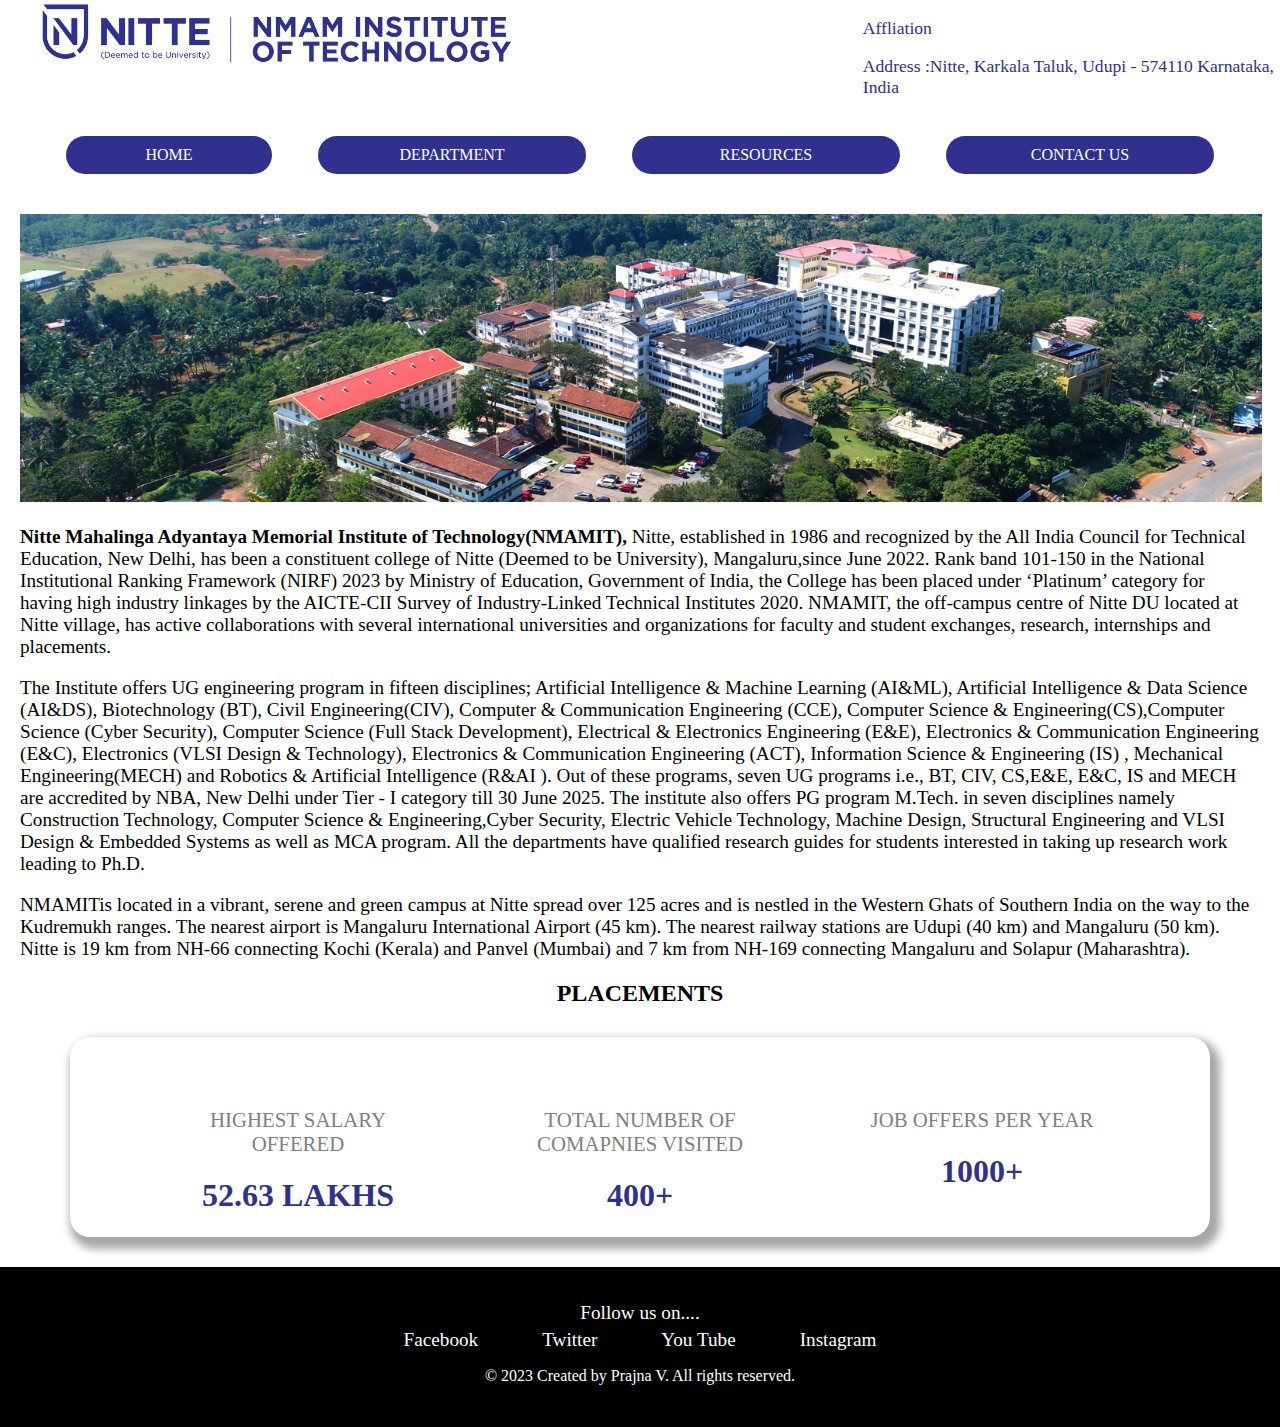
<file: index.html>
<!DOCTYPE html>
<html lang="en">
<head>
    <meta charset="UTF-8">
    <meta name="viewport" content="width=device-width, initial-scale=1.0">
    <title>Institute</title>
    <link rel="stylesheet" href="style.css">
</head>
<body>
    <header> 
        <div class="first-container">
            <div class="nitte-logo">
                <img id="logo" src="nitte-nmamit-logo.png" alt="nitte-logo">
            </div>
        <div class="top-right-container">
            <p>Affliation</p>
            <p>Address :Nitte, Karkala Taluk,
                Udupi - 574110
                Karnataka, India</p>
        </div>
    </div>
    </header>
    <nav>
    <div class="options">
         <div class="home"><center>
            <a href="index.html"id="top" >HOME</a></center></div>
         <div class="department"><center>DEPARTMENT</center>
            <div class="dropdown-content">
                <a href="cs.html">Computer Science &amp; Engineering</a>
                <a href="is.html">Information Science &amp; Engineering</a>
            </div></div>
         <div class="resources"><center><a href="resources.html" id="top">RESOURCES</a></center></div>
         <div class="contact-us"><center> <a href="contactus.html" id="top">CONTACT US</a></center></div>
    </div>
   
</nav>
   <div class="image-container">
    <img id="nitte-img"src="aboutnitte.jpg" alt="nitte image">
   </div>
   <div class="body">
    <p><b>Nitte Mahalinga Adyantaya Memorial Institute of Technology(NMAMIT),</b> Nitte, established in 1986 and recognized by the All India 
    Council for Technical Education, New Delhi, has been a constituent college of Nitte (Deemed to be University), Mangaluru,since June
    2022. Rank band 101-150 in the National Institutional Ranking Framework (NIRF) 2023 by Ministry of Education, Government of India, 
    the College has been placed under ‘Platinum’ category for having high industry linkages by the AICTE-CII Survey of Industry-Linked 
    Technical Institutes 2020. NMAMIT, the off-campus centre of Nitte DU located at Nitte village, has active collaborations with 
    several international universities and organizations for faculty and student exchanges, research, internships and placements.</p>
    <p>The Institute offers UG engineering program in fifteen disciplines; Artificial Intelligence & Machine Learning (AI&ML), 
    Artificial Intelligence & Data Science (AI&DS), Biotechnology (BT), Civil Engineering(CIV), Computer & Communication Engineering 
    (CCE), Computer Science & Engineering(CS),Computer Science (Cyber Security), Computer Science (Full Stack Development), Electrical & Electronics Engineering (E&E), Electronics & Communication Engineering (E&C), Electronics 
    (VLSI Design & Technology), Electronics & Communication Engineering (ACT), Information Science & Engineering (IS) , Mechanical 
    Engineering(MECH) and Robotics & Artificial Intelligence (R&AI ). Out of these programs, seven UG programs i.e., BT, CIV, CS,E&E, 
    E&C, IS and MECH are accredited by NBA, New Delhi under Tier - I category till 30 June 2025. The institute also offers PG program 
    M.Tech. in seven disciplines namely Construction Technology, Computer Science & Engineering,Cyber Security, Electric Vehicle
     Technology, Machine Design, Structural Engineering and VLSI Design & Embedded Systems as well as MCA program. All the departments 
    have qualified research guides for students interested in taking up research work leading to Ph.D.</p>
    <p>NMAMITis located in a vibrant, serene and green campus at Nitte spread over 125 acres and is nestled in the Western Ghats of 
        Southern India on the way to the Kudremukh ranges. The nearest airport is Mangaluru International Airport (45 km). The nearest
     railway stations are Udupi (40 km) and Mangaluru (50 km). Nitte is 19 km from NH-66 connecting Kochi (Kerala) and Panvel
      (Mumbai) and 7 km from NH-169 connecting Mangaluru and Solapur (Maharashtra).</p>
   </div>
   <center><h2>PLACEMENTS</h2></center>
   <div class="bottom-container">
    <div class="first"><center>
        <p style="color:grey;font-size:1.3rem;">HIGHEST SALARY OFFERED</p>
        <h1 style="color:#30308F">52.63 LAKHS</h1>
    </center>
    </div>
    <div class="second"><center>
        <p style="color:grey;font-size:1.3rem;">TOTAL NUMBER OF COMAPNIES VISITED</p>
        <h1 style="color:#30308F">400+</h1>
    </center>
    </div>
    <div class="third"><center>
        <p style="color:grey;font-size:1.3rem;">JOB OFFERS PER YEAR</p>
        <h1 style="color:#30308F">1000+</h1>
    </center>
    </div>
   </div>
   <footer>
    <div class="social-media-links">
        <center style="font-size: 1.2rem;margin:5px;">Follow us on....</center>
        <a href="https://www.facebook.com/NMAMITsince1986" class="bottom" title="Facebook">Facebook</a>
        <a href="https://twitter.com/nmamitnitte" class="bottom"  title="Twitter">Twitter</a>
        <a href="https://www.youtube.com/c/NMAMInstituteofTechnology" class="bottom" title="Youtube">You Tube</a>
        <a href="https://www.instagram.com/nmamit_nitte"class="bottom"  title="Instagram">Instagram</a>
    </div>
    <p>© 2023 Created by Prajna V. All rights reserved.</p>   
            
       
    
</footer>

</body>
</html>
</file>
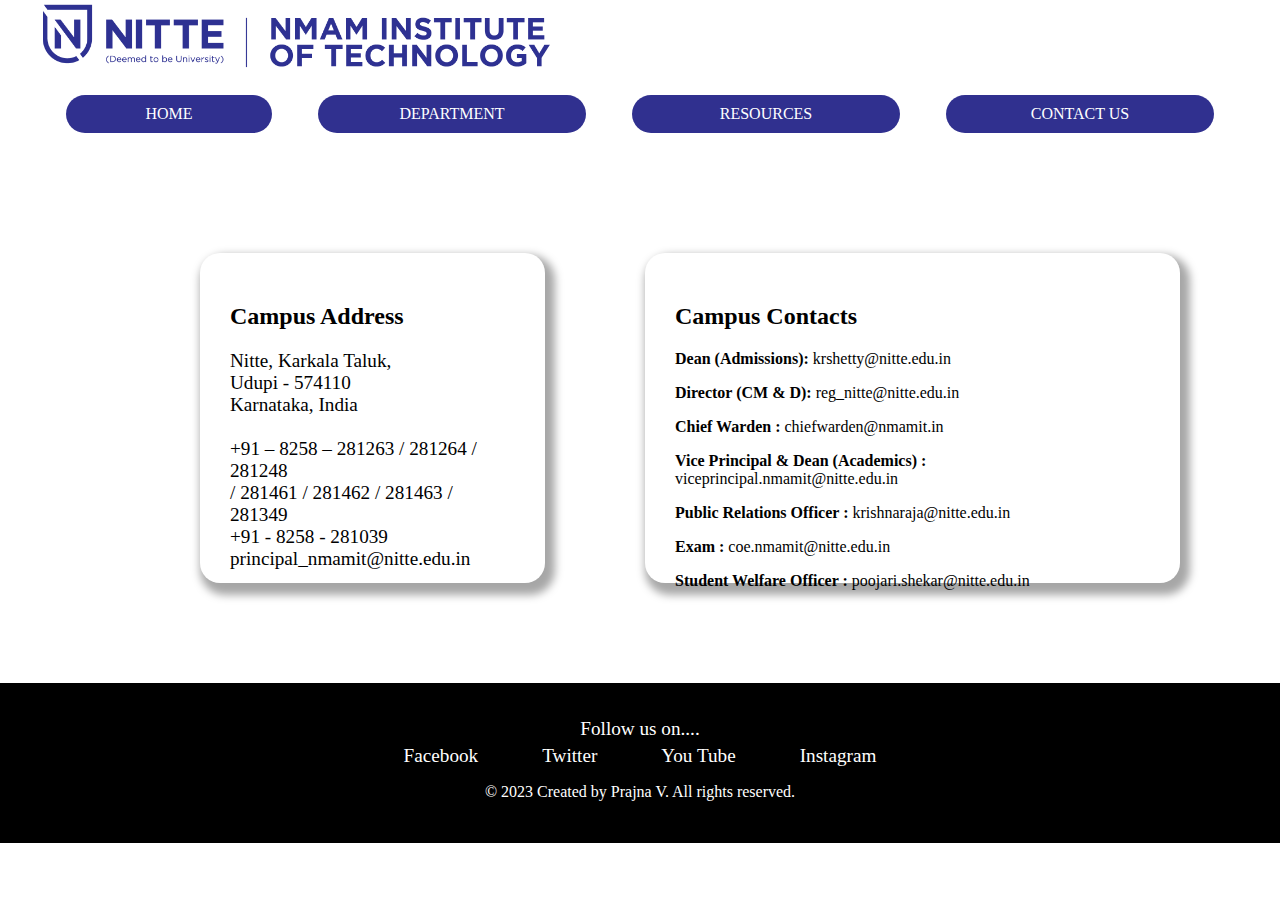
<file: contactus.html>
<!DOCTYPE html>
<html lang="en">
<head>
    <meta charset="UTF-8">
    <meta name="viewport" content="width=device-width, initial-scale=1.0">
    <title>ContactUs</title>
    <link rel="stylesheet" href="style.css">
</head>
<body>
    <header> 
        
            <div class="nitte-logo">
                <img id="logo" src="nitte-nmamit-logo.png" alt="nitte-logo">
            </div>
        
    </header>
    <nav>
    <div class="options">
         <div class="home"><center>
            <a href="index.html"id="top" >HOME</a></center></div>
         <div class="department"><center>DEPARTMENT</center>
            <div class="dropdown-content">
               
                
                <a href="cs.html">Computer Science &amp; Engineering</a>
                <a href="is.html">Information Science &amp; Engineering</a>
               
            </div></div>
         <div class="resources"><center><a href="resources.html" id="top">RESOURCES</a></center></div>
         <div class="contact-us"><center> <a href="contactus.html" id="top">CONTACT US</a></center></div>
    </div>
   
</nav>
       <div class="mainbox">
        <div class="left">
            <h2>Campus Address</h2>
            <ul id="contact">
                <li>Nitte, Karkala Taluk,</li>
                <li>Udupi - 574110</li>
                <li>Karnataka, India</li>
                <br>
                <li>+91 – 8258 – 281263 / 281264 / 281248</li>
                <li>/ 281461 / 281462 / 281463 / 281349</li>
                <li>+91 - 8258 - 281039</li>
                <li>principal_nmamit@nitte.edu.in</li>
                
            </ul>
       
        </div>
        <div class="right">
            <h2>Campus Contacts</h2>
            <p><b>Dean (Admissions):</b> krshetty@nitte.edu.in</p>
            <p><b>Director (CM & D):</b> reg_nitte@nitte.edu.in</p>    
            <p><b>Chief Warden :</b> chiefwarden@nmamit.in</p>   
            <p><b>Vice Principal & Dean (Academics) :</b> viceprincipal.nmamit@nitte.edu.in</p>  
            <p><b>Public Relations Officer :</b> krishnaraja@nitte.edu.in</p>    
            <p><b>Exam :</b> coe.nmamit@nitte.edu.in</p>    
            <p><b>Student Welfare Officer : </b>poojari.shekar@nitte.edu.in</p>    
                
            
        </div>
       </div>
       <footer>
        <div class="social-media-links">
            <center style="font-size: 1.2rem;margin:5px;">Follow us on....</center>
            <a href="https://www.facebook.com/NMAMITsince1986" class="bottom" title="Facebook">Facebook</a>
            <a href="https://twitter.com/nmamitnitte" class="bottom"  title="Twitter">Twitter</a>
            <a href="https://www.youtube.com/c/NMAMInstituteofTechnology" class="bottom" title="Youtube">You Tube</a>
            <a href="https://www.instagram.com/nmamit_nitte"class="bottom"  title="Instagram">Instagram</a>
        </div>
        <p>© 2023 Created by Prajna V. All rights reserved.</p>   
                
           
        
    </footer>
</body>
</html>
</file>
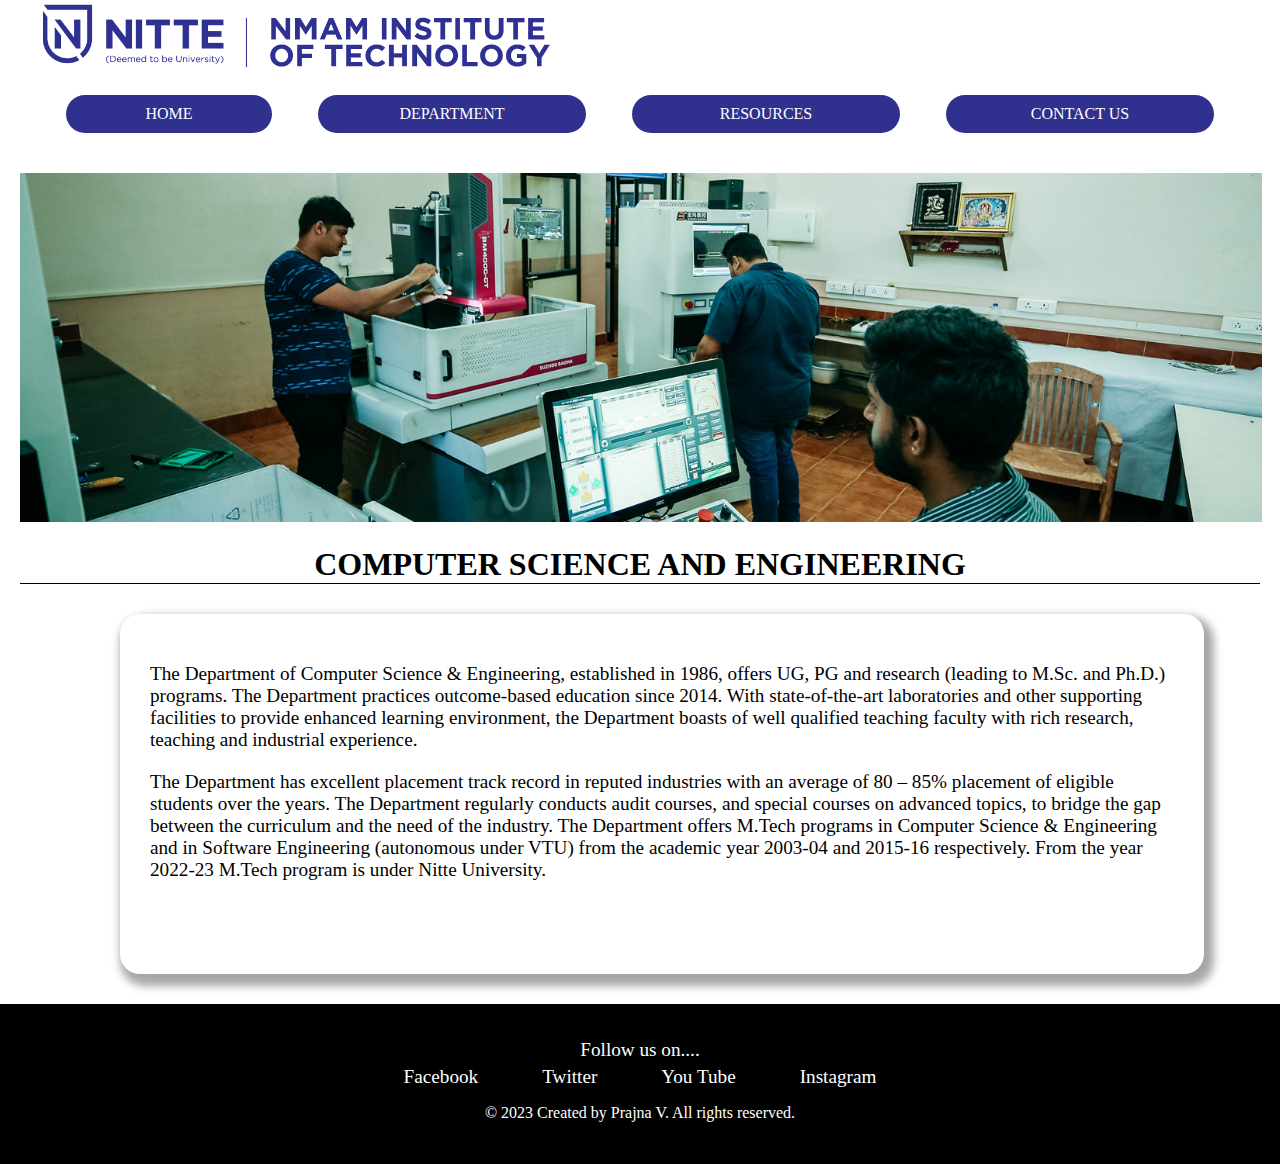
<file: cs.html>
<!DOCTYPE html>
<html lang="en">
<head>
    <meta charset="UTF-8">
    <meta name="viewport" content="width=device-width, initial-scale=1.0">
    <title>CSE</title>
    <link rel="stylesheet" href="style.css">
</head>
<body>
    <header> 
       
            <div class="nitte-logo">
                <img id="logo" src="nitte-nmamit-logo.png" alt="nitte-logo">
            </div>
        
    </header>
    <nav>
    <div class="options">
         <div class="home"><center>
            <a href="index.html"id="top" >HOME</a></center></div>
         <div class="department"><center>DEPARTMENT</center>
            <div class="dropdown-content">
               
                
                <a href="cs.html">Computer Science &amp; Engineering</a>
                <a href="is.html">Information Science &amp; Engineering</a>
               
            </div></div>
         <div class="resources"><center><a href="resources.html" id="top">RESOURCES</a></center></div>
         <div class="contact-us"><center> <a href="contactus.html" id="top">CONTACT US</a></center></div>
    </div>
   
</nav>
       <div class="cse-image-container">
        <img src="cse.jpg" alt="cse"id="cse-img">
       </div>
       <center><h1 style="border-bottom: 1px solid black;margin:20px;">COMPUTER SCIENCE AND ENGINEERING</h1></center>
       <div class="cse">
        <p>The Department of Computer Science & Engineering, established in 1986, offers UG, PG and research (leading to M.Sc.
             and Ph.D.) programs. The Department practices outcome-based education since 2014. With state-of-the-art laboratories 
             and other supporting facilities to provide enhanced learning environment, the Department boasts of well qualified teaching
              faculty with rich research, teaching and industrial experience.</p>
        <p>The Department has excellent placement track record in reputed industries with an average of 80 – 85% placement of
             eligible students over the years. The Department regularly conducts audit courses, and special courses on advanced 
             topics, to bridge the gap between the curriculum and the need of the industry. The Department offers M.Tech programs 
             in Computer Science & Engineering and in Software Engineering (autonomous under VTU) from the academic year 2003-04 and
              2015-16 respectively. From the year 2022-23 M.Tech program is under Nitte University.</p>
       </div>
    
    <footer>
        <div class="social-media-links">
            <center style="font-size: 1.2rem;margin:5px;">Follow us on....</center>
            <a href="https://www.facebook.com/NMAMITsince1986" class="bottom" title="Facebook">Facebook</a>
            <a href="https://twitter.com/nmamitnitte" class="bottom"  title="Twitter">Twitter</a>
            <a href="https://www.youtube.com/c/NMAMInstituteofTechnology" class="bottom" title="Youtube">You Tube</a>
            <a href="https://www.instagram.com/nmamit_nitte"class="bottom"  title="Instagram">Instagram</a>
        </div>
        <p>© 2023 Created by Prajna V. All rights reserved.</p>   
                
           
        
    </footer>
</body>
</html>
</file>
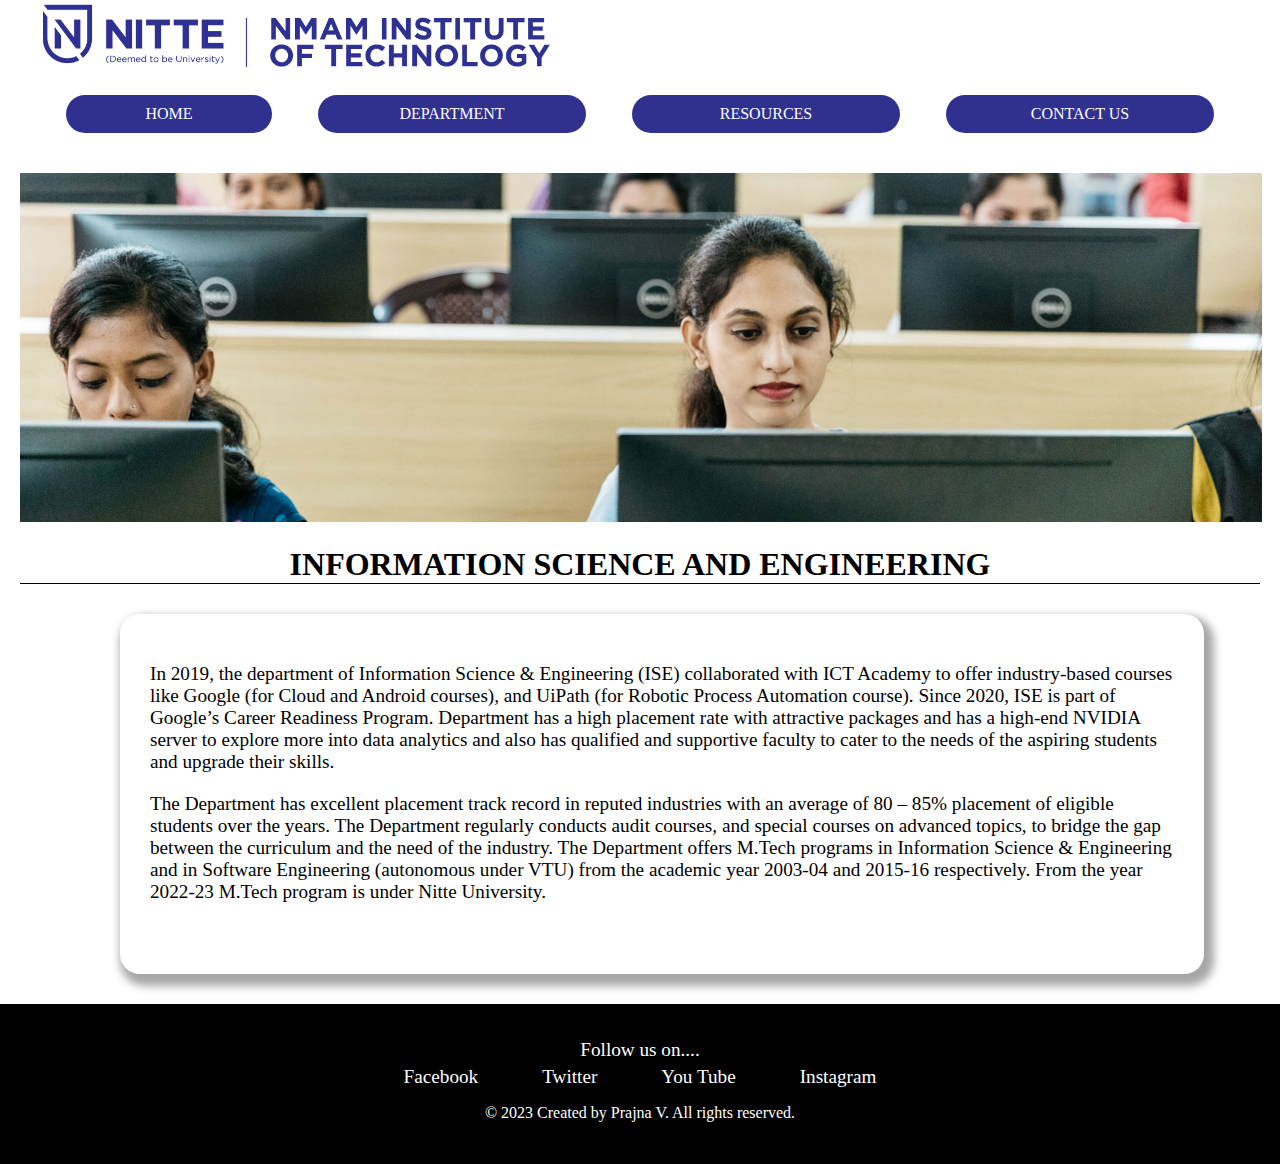
<file: is.html>
<!DOCTYPE html>
<html lang="en">
<head>
    <meta charset="UTF-8">
    <meta name="viewport" content="width=device-width, initial-scale=1.0">
    <title>ISE</title>
    <link rel="stylesheet" href="style.css">
</head>
<body>
    <header> 
        
            <div class="nitte-logo">
                <img id="logo" src="nitte-nmamit-logo.png" alt="nitte-logo">
            </div>
        
    
    </header>
    <nav>
    <div class="options">
         <div class="home"><center>
            <a href="index.html"id="top" >HOME</a></center></div>
         <div class="department"><center>DEPARTMENT</center>
            <div class="dropdown-content">
               
                
                <a href="cs.html">Computer Science &amp; Engineering</a>
                <a href="is.html">Information Science &amp; Engineering</a>
               
            </div></div>
         <div class="resources"><center><a href="resources.html" id="top">RESOURCES</a></center></div>
         <div class="contact-us"><center> <a href="contactus.html" id="top">CONTACT US</a></center></div>
    </div>
   
</nav>
       <div class="cse-image-container">
        <img src="ise.jpg" alt="cse"id="cse-img">
       </div>
       <center><h1 style="border-bottom: 1px solid black;margin:20px;">INFORMATION SCIENCE AND ENGINEERING</h1></center>
        
       <div class="cse">
        <p>In 2019, the department of Information Science & Engineering (ISE) collaborated with ICT Academy to offer industry-based 
            courses like Google (for Cloud and Android courses), and UiPath (for Robotic Process Automation course). Since 2020, 
            ISE is part of Google’s Career Readiness Program. Department has a high placement rate with attractive packages and has 
            a high-end NVIDIA server to explore more into data analytics and also has qualified and supportive faculty to cater to 
            the needs of the aspiring students and upgrade their skills.</p>
        <p>The Department has excellent placement track record in reputed industries with an average of 80 – 85% placement of
             eligible students over the years. The Department regularly conducts audit courses, and special courses on advanced 
             topics, to bridge the gap between the curriculum and the need of the industry. The Department offers M.Tech programs 
             in Information Science & Engineering and in Software Engineering (autonomous under VTU) from the academic year 2003-04 and
              2015-16 respectively. From the year 2022-23 M.Tech program is under Nitte University.</p>
       </div>
    
    <footer>
        <div class="social-media-links">
            <center style="font-size: 1.2rem;margin:5px;">Follow us on....</center>
            <a href="https://www.facebook.com/NMAMITsince1986" class="bottom" title="Facebook">Facebook</a>
            <a href="https://twitter.com/nmamitnitte" class="bottom"  title="Twitter">Twitter</a>
            <a href="https://www.youtube.com/c/NMAMInstituteofTechnology" class="bottom" title="Youtube">You Tube</a>
            <a href="https://www.instagram.com/nmamit_nitte"class="bottom"  title="Instagram">Instagram</a>
        </div>
        <p>© 2023 Created by Prajna V. All rights reserved.</p>   
                
           
        
    </footer>
</body>
</html>
</file>
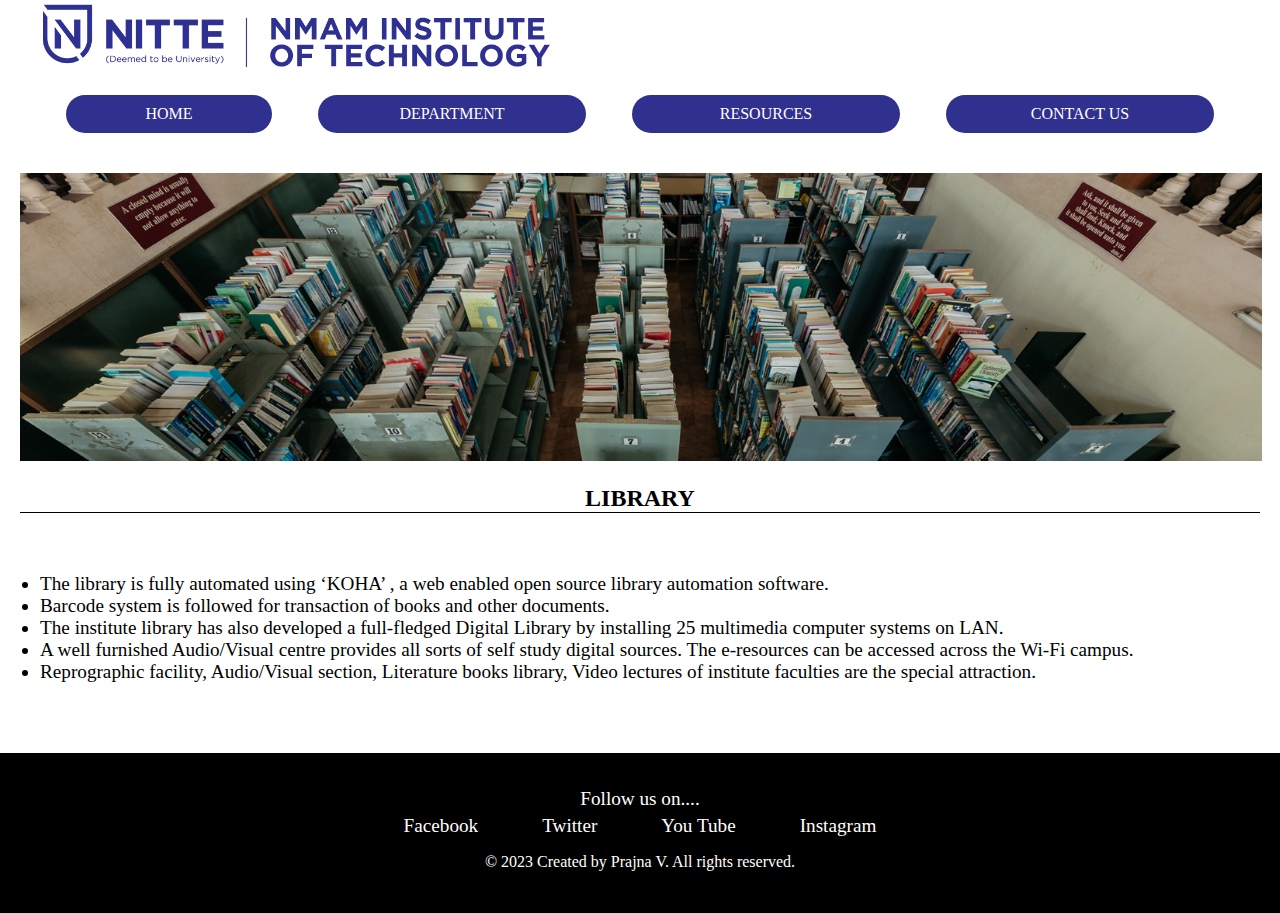
<file: resources.html>
<!DOCTYPE html>
<html lang="en">
<head>
    <meta charset="UTF-8">
    <meta name="viewport" content="width=device-width, initial-scale=1.0">
    <title>Resources</title>
    <link rel="stylesheet" href="style.css">
</head>
<body>
    <header> 
        
            <div class="nitte-logo">
                <img id="logo" src="nitte-nmamit-logo.png" alt="nitte-logo">
            </div>
        
    </header>
    <nav>
    <div class="options">
         <div class="home"><center>
            <a href="index.html"id="top" >HOME</a></center></div>
         <div class="department"><center>DEPARTMENT</center>
            <div class="dropdown-content">
               
                
                <a href="cs.html">Computer Science &amp; Engineering</a>
                <a href="is.html">Information Science &amp; Engineering</a>
               
            </div></div>
         <div class="resources"><center><a href="resources.html" id="top">RESOURCES</a></center></div>
         <div class="contact-us"><center> <a href="contactus.html" id="top">CONTACT US</a></center></div>
    </div>
   
</nav>
       <div class="library-image">
        <img src="library.jpg" alt="library-image" id="library">
       </div>
       <h2 style="text-align: center;border-bottom: 1px solid black;margin:20px;">LIBRARY</h2>
       <ul>
        <li>The library is fully automated using ‘KOHA’ , a web enabled open source library automation software.
            </li>
        <li>Barcode system is followed for transaction of books and other documents.</li>
        <li>The institute library has also developed a full-fledged Digital Library by installing 25 multimedia computer systems on LAN.</li>
        <li>A well furnished Audio/Visual centre provides all sorts of self study digital sources. The e-resources can be accessed across the Wi-Fi campus.</li>
        <li>Reprographic facility, Audio/Visual section, Literature books library, Video lectures of institute faculties are the special attraction.</li>
       </ul>
       <footer>
        <div class="social-media-links">
            <center style="font-size: 1.2rem;margin:5px;">Follow us on....</center>
            <a href="https://www.facebook.com/NMAMITsince1986" class="bottom" title="Facebook">Facebook</a>
            <a href="https://twitter.com/nmamitnitte" class="bottom"  title="Twitter">Twitter</a>
            <a href="https://www.youtube.com/c/NMAMInstituteofTechnology" class="bottom" title="Youtube">You Tube</a>
            <a href="https://www.instagram.com/nmamit_nitte"class="bottom"  title="Instagram">Instagram</a>
        </div>
        <p>© 2023 Created by Prajna V. All rights reserved.</p>   
                
           
        
    </footer>
</body>
</html>
</file>
<file: style.css>
body{
    margin:0;
    font-size:16px;
}
.first-container{
    display:flex;
}

.top-right-container{
    margin-left:350px;
    font-size: 1.1rem;
    color:#30308F;

}
nav{
    
    
    display:flex;
    height:10%;
    top:0;
    width:100%;
    align-items: center;
    justify-content: space-between;
    position:sticky;
    background-color: #ffffff;
}
.nitte-logo{
    margin-left:40px;
    height:100%;
    width:40%;
    
}
#logo{
    max-width: 100%;
    height: auto;
}
.options{
    display:flex;
    right:30px;
    top:40px;
    height:100%;
    width:100%;
    justify-content: space-evenly;
    padding:20px;
}
.home{
    border-radius: 20px;
    padding:10px;
    width:15%;
    background-color: #30308F;
    color:white;
    
}
.department{
    padding:10px;
    width:20%;
    background-color: #30308F;
    color:white;
    border-radius: 20px;
    position: relative;
    display: inline-block;
}
.resources{
    padding:10px;
    width:20%;
    background-color: #30308F;
    color:white;
    border-radius: 20px;
}
.contact-us{
    padding:10px;
    width:20%;
    background-color: #30308F;
    color:white;
    border-radius: 20px;
}
.image-container,.library-image, .cse-image-container{
    width:97%;
    height:60%;
    margin:20px;
}
#nitte-img,#library ,#cse-img{
    max-width: 100%;
    height: auto;
}
.body{
    margin:20px;
    font-size: 1.2rem;
}
.bottom-container{
    margin-top:30px;
    margin-left:70px;
    margin-right:70px;
    height:200px;
    display:flex;
    box-shadow:5px 7px 9px 5px rgba(0, 0, 0, 0.35);
    justify-content: space-evenly;
    border-radius: 20px;
}
.first, .second, .third{
    width:20%;
    height:80%;
    margin-top:50px;
}

footer{
    margin-top: 30px;
    background-color: #000000;
    height:100px;
    color:white;
    padding:30px;
    text-align: center;
}
.bottom{
    margin:20px;
    color:white;
    padding:10px;
    text-decoration: none;
    font-size: 1.2rem;
}
#top{
    text-decoration: none;
    color:white;
}
#top:hover{
    opacity:0.6;
    
}
.mainbox{
    display:flex;
    margin:100px;
}
.left{
    margin-left:100px;
    box-shadow:5px 7px 9px 5px rgba(0, 0, 0, 0.35); 
    border-radius: 20px;
    height:270px;
    width:300px;
    padding:30px;
}
#contact{
    list-style: none;
    padding:0;
}
.right{
    margin-left:100px;
    box-shadow:5px 7px 9px 5px rgba(0, 0, 0, 0.35); 
    border-radius: 20px;
    height:270px;
    width:500px;
    padding:30px;

}
ul{
    padding:40px;
    font-size: 1.2rem;
}
.dropdown-content {
    display: none;
    position: absolute;
    background-color: #f1f1f1;
    min-width: 160px;
    box-shadow: 0px 8px 16px 0px rgba(0,0,0,0.2);
    z-index: 1;
  }
  .dropdown-content a {
    color: black;
    padding: 12px 16px;
    text-decoration: none;
    display: block;
  }
  .department:hover .dropdown-content {display: block;}
  .cse{
    margin:30px;
    box-shadow:5px 7px 9px 5px rgba(0, 0, 0, 0.35); 
    border-radius: 20px;
    width:80%;
    height:300px;
    font-size: 1.2rem;
    padding:30px;
    margin-left: 120px;
  }
  @media screen and (max-width: 768px) {
    header {
    flex-direction: column;
    }
    .logo {
    margin-bottom: 1rem;
    }
    }
</file>
